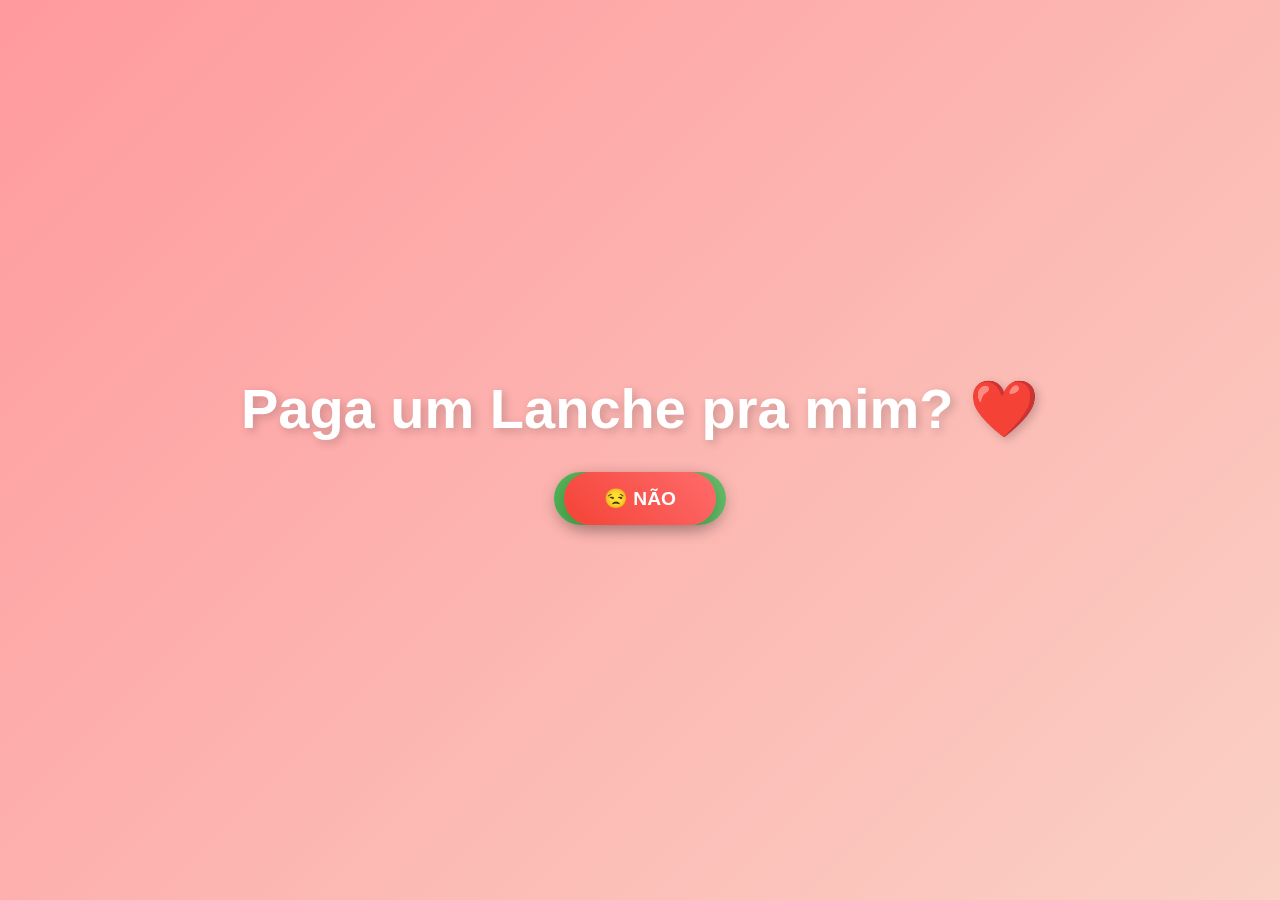
<file: index.html>
<!DOCTYPE html>
<html lang="pt-BR">
<head>
<meta charset="UTF-8">
<meta name="viewport" content="width=device-width, initial-scale=1.0">
<title>Paga um lanche pra mim? ❤️</title>

<style>
*{
    margin:0;
    padding:0;
    box-sizing:border-box;
    font-family:Arial, sans-serif;
}

body{
    height:100vh;
    display:flex;
    justify-content:center;
    align-items:center;
    background:linear-gradient(135deg,#ff9a9e,#fad0c4);
    overflow:hidden;
}

.container{
    text-align:center;
}

h1{
    color:white;
    font-size:3.5rem;
    margin-bottom:30px;
    text-shadow:3px 3px 10px rgba(0,0,0,0.2);
}

.buttons{
    display:flex;
    justify-content:center;
    gap:20px;
}

button{
    border:none;
    padding:15px 40px;
    font-size:1.2rem;
    font-weight:bold;
    border-radius:50px;
    cursor:pointer;
    transition:all 0.3s ease;
    box-shadow:0 5px 15px rgba(0,0,0,0.2);
}

#yesBtn{
    background:linear-gradient(45deg,#4CAF50,#66BB6A);
    color:white;
}

#yesBtn:hover{
    transform:translateY(-3px) scale(1.05);
}

#noBtn{
    background:linear-gradient(45deg,#f44336,#ff6b6b);
    color:white;
    position:absolute;
}

.heart{
    position:absolute;
    font-size:30px;
    animation:float 4s linear forwards;
}

@keyframes float{
    from{
        transform:translateY(0);
        opacity:1;
    }
    to{
        transform:translateY(-500px);
        opacity:0;
    }
}
</style>

</head>
<body>

<div class="container">
    <h1 id="title">Paga um Lanche pra mim? ❤️</h1>

    <div class="buttons">
        <button id="yesBtn">💖 SIM 💖</button>
        <button id="noBtn">😒 NÃO</button>
    </div>
</div>

<script>

const yesBtn = document.getElementById("yesBtn");
const noBtn = document.getElementById("noBtn");
const title = document.getElementById("title");

function moveButton(){

    const maxX = window.innerWidth - noBtn.offsetWidth;
    const maxY = window.innerHeight - noBtn.offsetHeight;

    const randomX = Math.random() * maxX;
    const randomY = Math.random() * maxY;

    noBtn.style.left = randomX + "px";
    noBtn.style.top = randomY + "px";
}

noBtn.addEventListener("mouseover", moveButton);

yesBtn.addEventListener("click", () => {

    document.body.innerHTML = `
        <div style="
        height:100vh;
        display:flex;
        flex-direction:column;
        justify-content:center;
        align-items:center;
        color:white;
        text-align:center;">
            <h1 style="font-size:4rem;">YAYYYY ❤️</h1>
            <h2>Eu sabia!! 🥰</h2>
        </div>
    `;

    setInterval(createHeart, 150);
});

function createHeart(){

    const heart = document.createElement("div");

    heart.classList.add("heart");
    heart.innerHTML = "❤️";

    heart.style.left = Math.random() * window.innerWidth + "px";
    heart.style.top = window.innerHeight + "px";

    document.body.appendChild(heart);

    setTimeout(() => {
        heart.remove();
    }, 4000);
}

</script>

</body>
</html>
</file>
